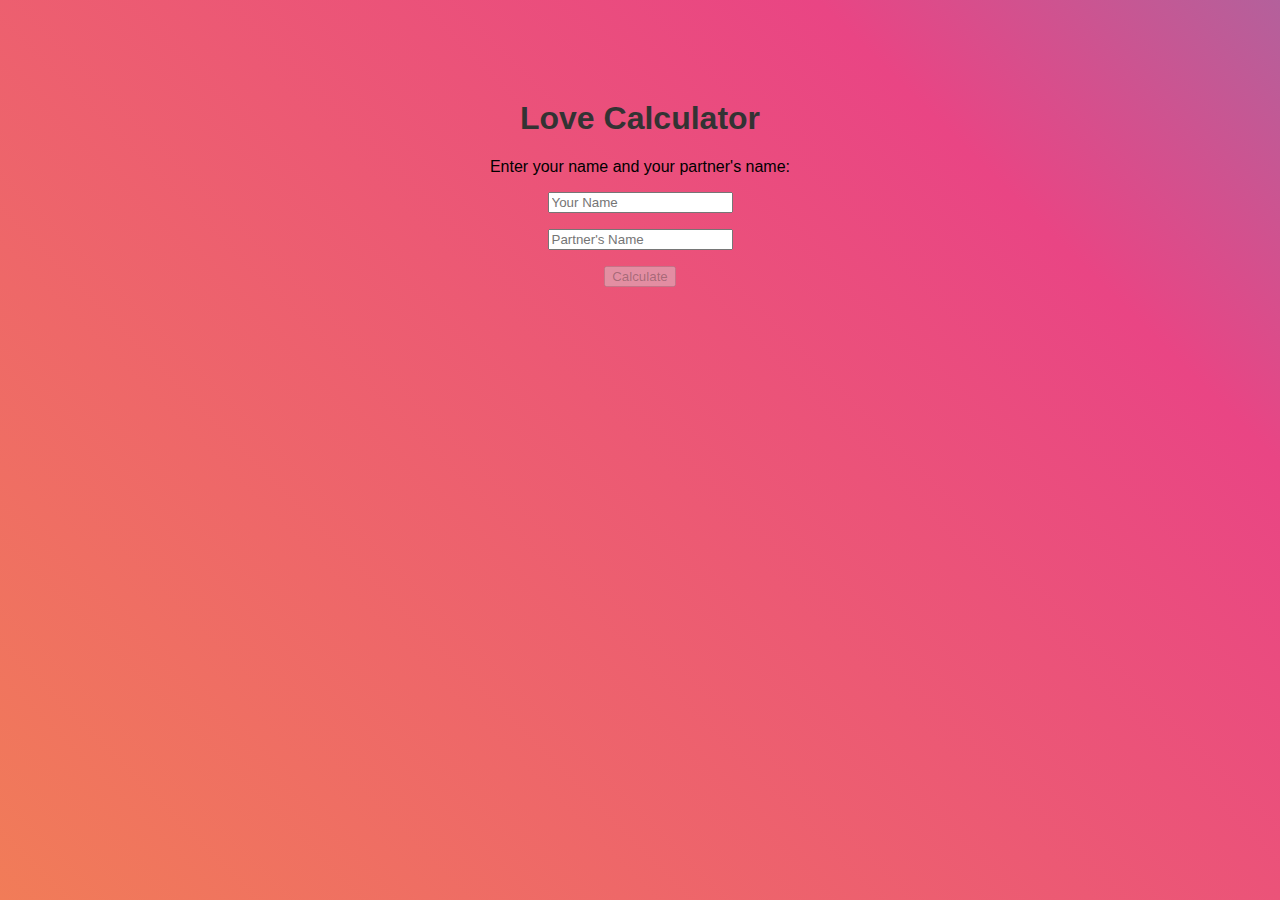
<file: index.html>
<!DOCTYPE html>
<html lang="en">
<head>
    <meta charset="UTF-8">
    <meta name="viewport" content="width=device-width, initial-scale=1.0">
    <title>Love Calculator</title>
    <link href="style.css" rel="stylesheet">
</head>
<body>
<div class="wrapper">
    <div id="container">
        <h1>Love Calculator</h1>
        <p>Enter your name and your partner's name:</p>
        <input type="text" id="nameA" placeholder="Your Name" required><br>
        <input type="text" id="nameB" placeholder="Partner's Name" required><br>
        <button id="calculateButton" onclick="calculateLove()" disabled>Calculate</button>
        <p id="result"></p>
    </div>
</div>
    <script src="script.js"></script>
</body>
</html>
</file>
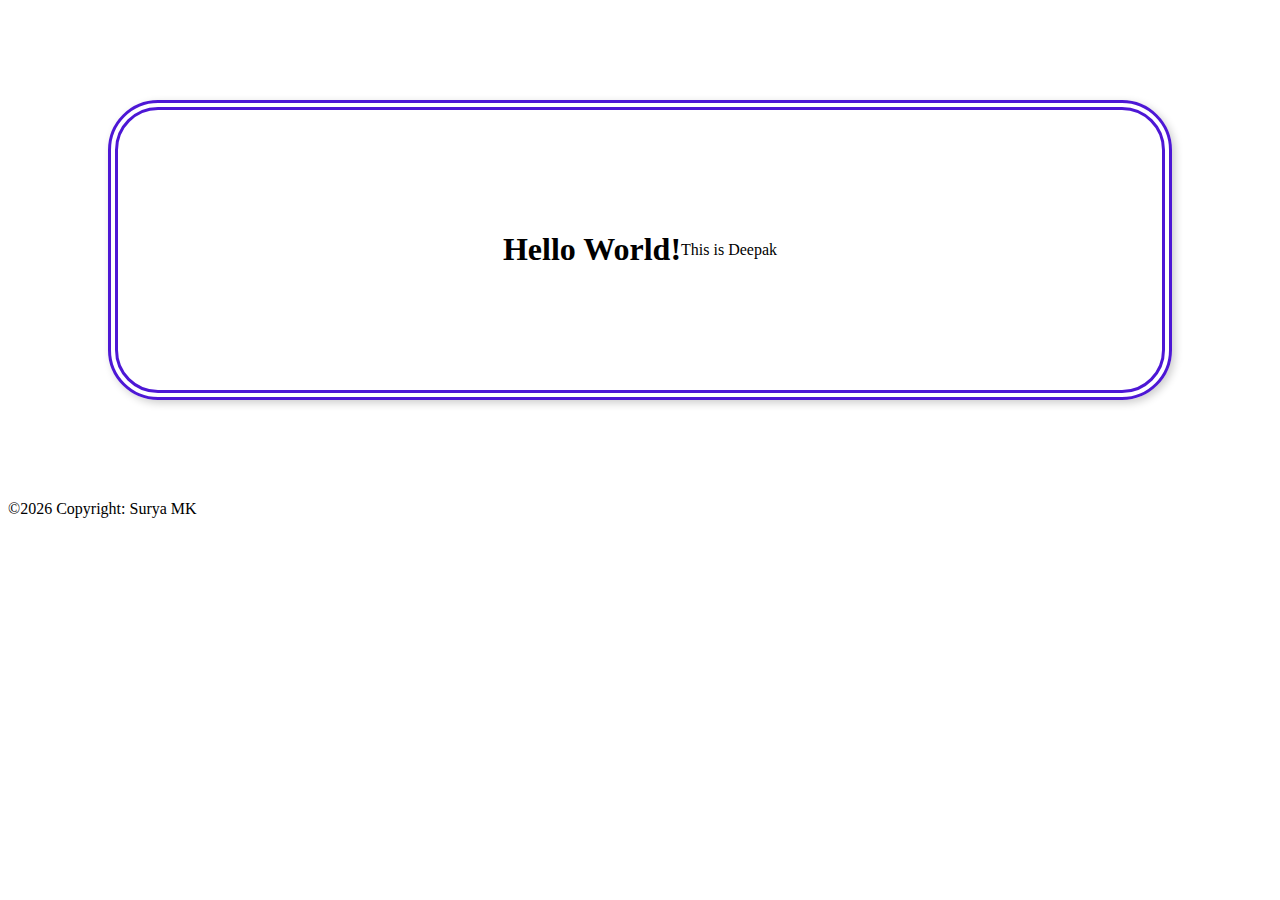
<file: DOM/index.html>
<!DOCTYPE html>
<html lang="en">
<head>
    <meta charset="UTF-8">
    <meta name="viewport" content="width=device-width, initial-scale=1.0">
    <title>My project</title>
    <link rel="stylesheet" href="style.css">
</head>
<div class="box1">
<h1>Hello World!</h1>
<p>This is Deepak </p>
</div>
<footer>
    <div class="text-center p-4" style="background-color: rgba(0, 0, 0, 0.2)">   Copyright: Surya MK
    </div>
  </footer>
    <script src="script.js" charset="UTF-8"></script>
</body>
</html>
</file>
<file: style.css>
body {
    font-family: Arial, sans-serif;
    text-align: center;
    margin: 0;
}
.wrapper {
    width: 100%;
    height: 100%;
    position: absolute;
    background: linear-gradient(45deg,#F17C58, #E94584, #24AADB , #27DBB1,#FFDC18, #FF3706);
    background-size: 600% 100%;
    animation: gradient 16s linear infinite;
    animation-direction: alternate;
}
@keyframes gradient {
    0% {background-position: 0%}
    100% {background-position: 100%}
}
#container {
    margin-top: 100px;
}
#nameA,#nameB{
    margin-bottom: 1rem;
}
h1 {
    color: #333;
}

#result {
    font-size: 24px;
    font-weight: bold;
    margin-top: 20px;
}
</file>
<file: DOM/style.css>
.box1{
    position: relative;
    display: inline-block;
    animation: glitch 5s infinite;
}
@keyframes glitch {
    0%{
        transform: translate(0);
    }
    25%{
        transform: translate(-5px,5px);
    }
    50%{
        transform: translate(5px,-5px);
    }
    75%{
        transform: translate(-5px,5px);
    }
    100%{
        transform: translate(0);
    }
}
.box1{
    border: 1px;
    border-width: 10px;
    border-style:double;
    border-color: #4d17d5;
    border-radius: 50px;
    margin: 100px;
    padding: 100px;
    box-shadow: 3px 3px 9px rgba(0, 0,0, 0.2);
}
.box1{
    display: flex;
    justify-content: center;
    align-items: center;
}
</file>
